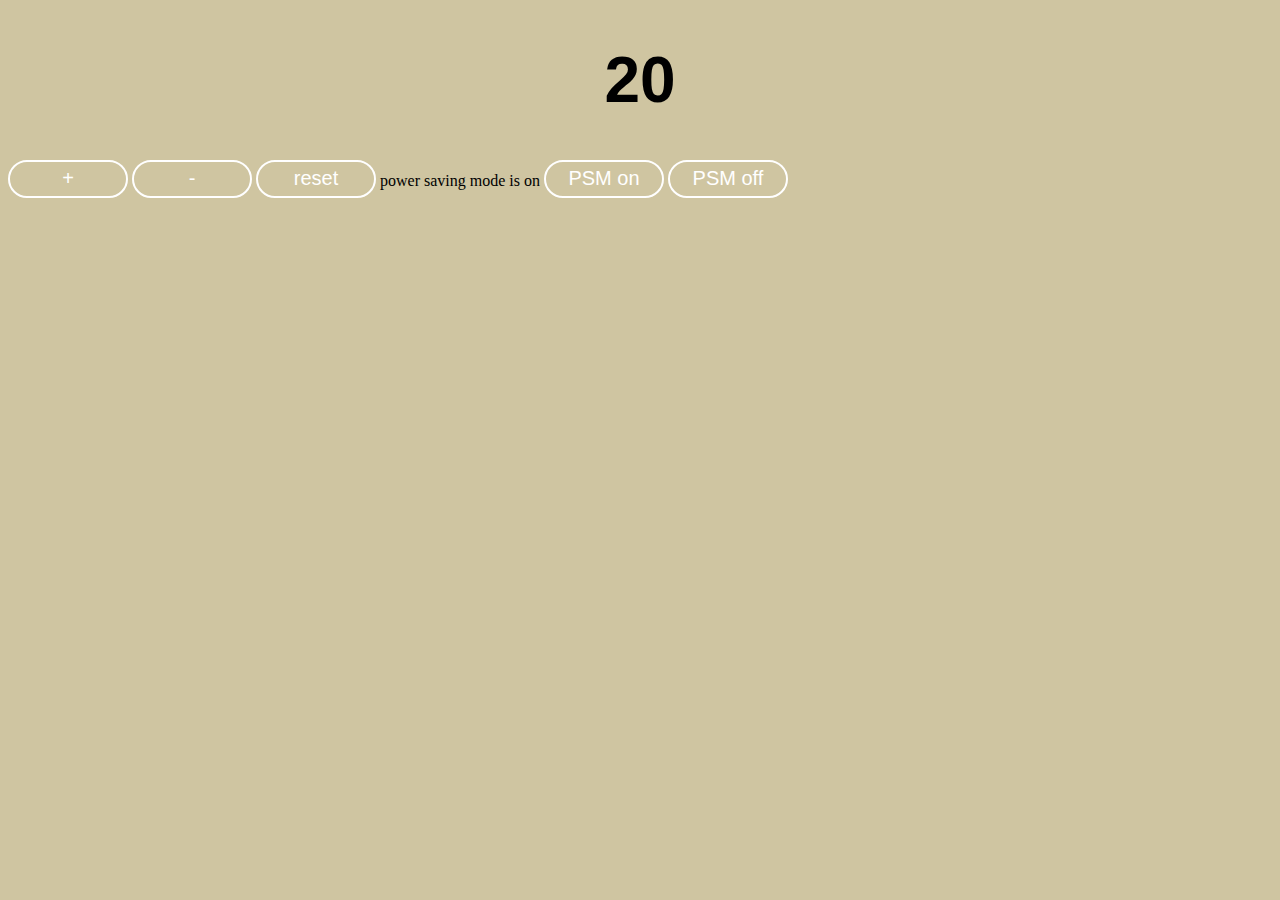
<file: index.html>
<!DOCTYPE html>
<html>

<head>
  <title>Thermostat</title>
  <link rel="stylesheet" type="text/css" href="main.css">
  <script src="https://code.jquery.com/jquery-3.2.1.min.js"></script>
  <script>
    // $(document).ready(function() {
    //   console.log("document loaded");
    // });
  </script>
  <script src="./jasmine/src/thermostat.js"></script>
  <script src="./jasmine/src/interface.js"></script>
</head>

<body>
  <section>
    <h1 id="temperature"></h1>
    <p>
      <button id="temperature-up" class="button">+</button>
      <button id="temperature-down" class="button">-</button>
      <button id="temperature-reset" class="button">reset</button> power saving mode is <span id="power-saving-status">on</span>
      <button id="powersaving-on" class="button">PSM on</button>
      <button id="powersaving-off" class="button">PSM off</button>
    </p>
  </section>

</body>

</html>
</file>
<file: main.css>
.low-usage {
  color: purple;
}

.medium-usage {
  color: black;
}

.high-usage {
  color: red;
}

body {
  background-color: rgb(207, 197, 161)
}

h1 {
  font-family: 'Dosis', sans-serif;
  text-align: center;
  font-size: 400%
}

.button {
  border-radius: 25px;
  background-color: rgb(207, 197, 161);
  font-family: 'Dosis', sans-serif;
  color: white;
  border: 2px solid white;
  width: 120px;
  height: 38px;
  text-align: center;
  font-size: 20px;
}

.button:hover {
  border-radius: 25px;
  background-color: white;
  color: rgb(143, 135, 110);
  border-color: rgb(255, 255, 255);
  cursor: pointer;
}
</file>
